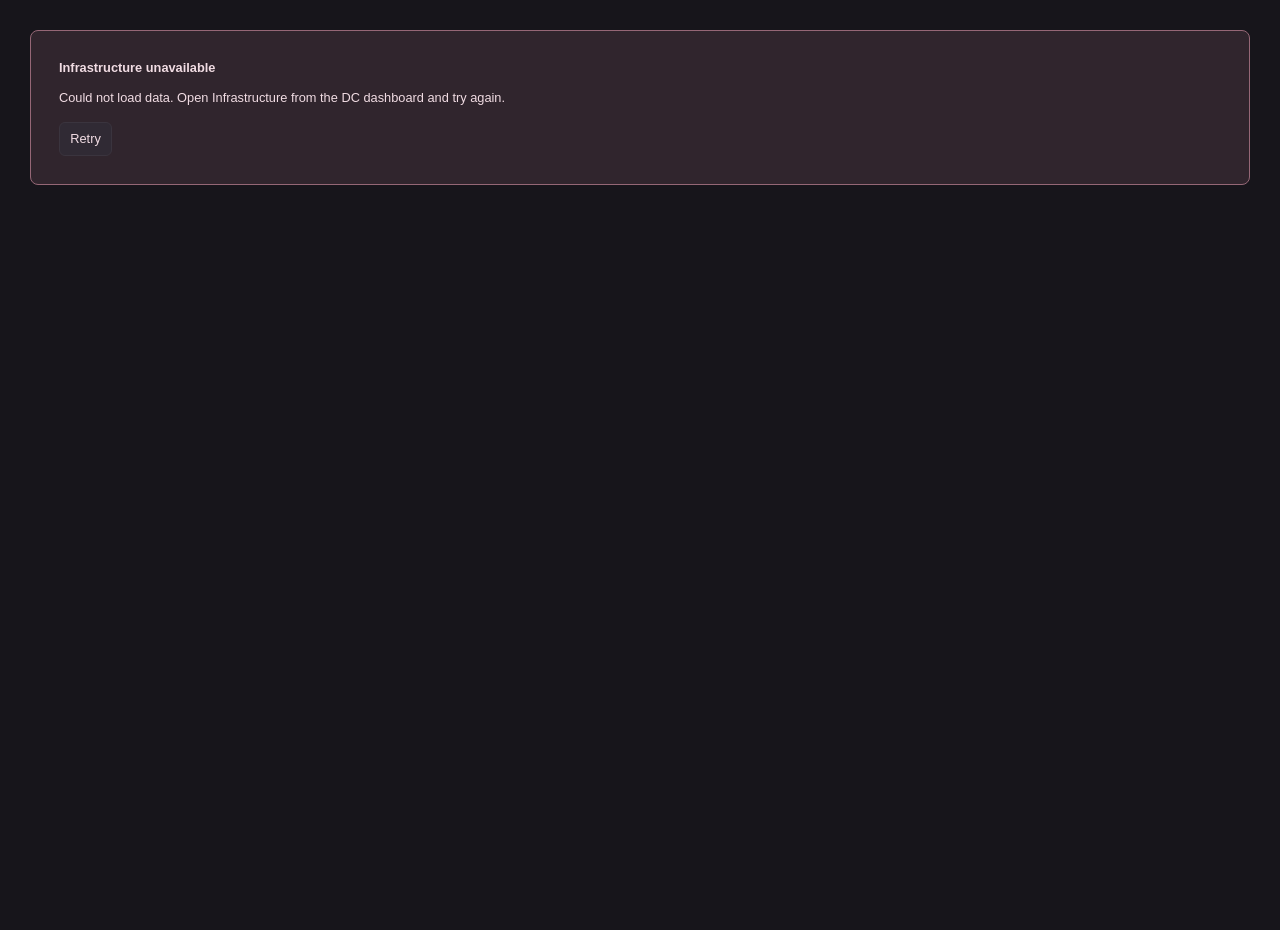
<file: dashboard/scene/index.html>
<!doctype html>
<html lang="en">
  <head>
    <meta charset="utf-8" />
    <meta name="viewport" content="width=device-width,initial-scale=1" />
    <title>DC infrastructure</title>
    <link rel="stylesheet" href="styles.css" />
  </head>
  <body>
    <main id="app" aria-label="DC infrastructure">
      <nav id="breadcrumbs" aria-label="Equipment path"></nav>
      <section id="kpis" aria-label="Scope metrics"></section>
      <div class="workspace">
        <section class="stage" aria-label="Interactive infrastructure view">
          <div class="scene-header">
            <div>
              <span id="eyebrow">INFRASTRUCTURE</span>
              <h1 id="scene-title">Loading…</h1>
            </div>
            <span id="scene-status"></span>
          </div>
          <div id="empty" hidden>
            No servers match the selected filters. Physical equipment placement
            is shown.
          </div>
          <div id="viewport"></div>
          <section
            id="trends"
            aria-label="Server utilization history"
            hidden
          ></section>
          <div class="scene-help">Select an object in the image to open it</div>
        </section>
        <aside id="details" aria-label="Object details"></aside>
      </div>
      <footer>
        Illustrative architecture and appearance · Inventory, rack units and
        metrics come from the source · Gray servers are outside the filter
      </footer>
    </main>
    <div id="error" role="alert" hidden></div>
    <script type="module" src="app.mjs"></script>
  </body>
</html>
</file>
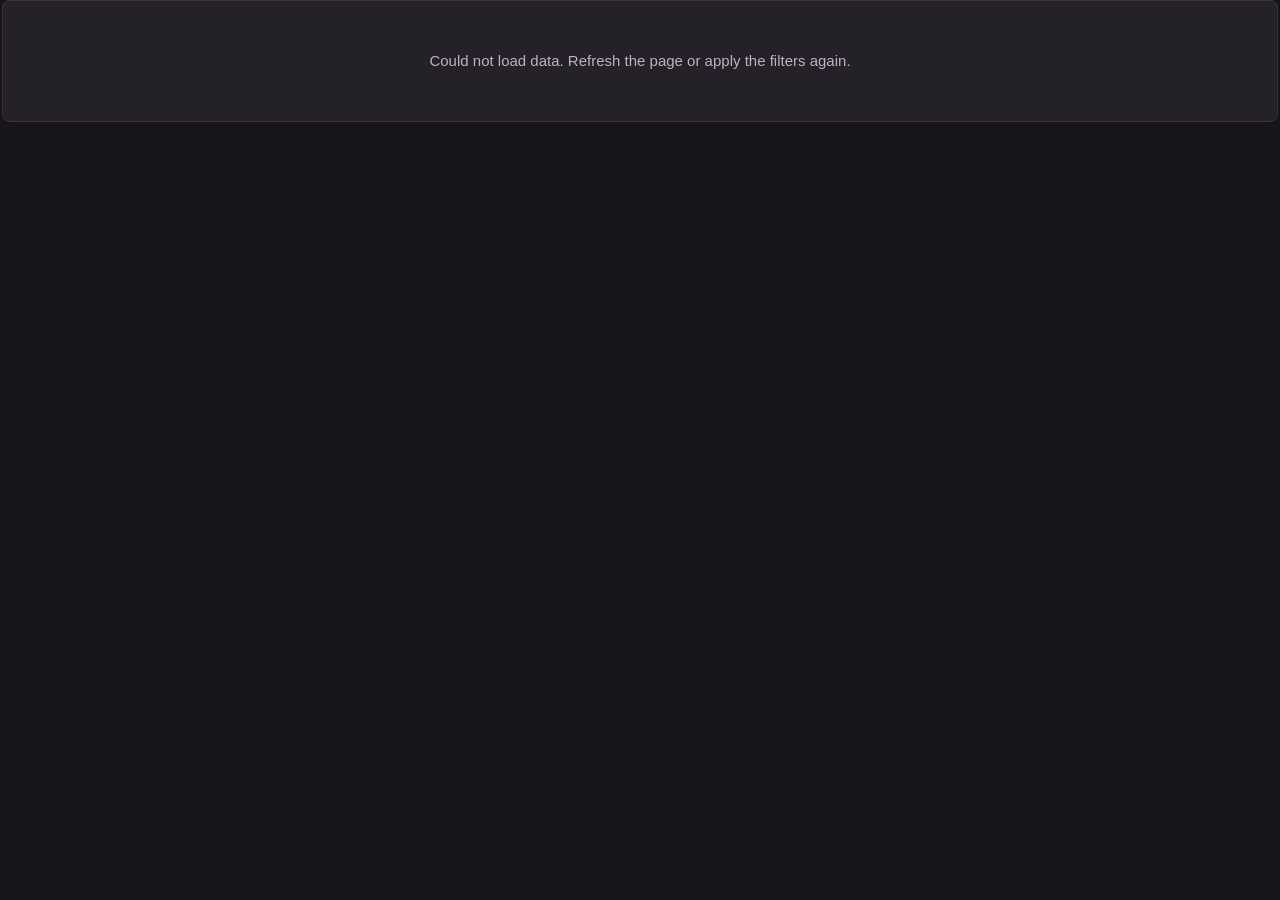
<file: dashboard/scene/operations.html>
<!doctype html>
<html lang="en">
  <head>
    <meta charset="utf-8" />
    <meta name="viewport" content="width=device-width,initial-scale=1" />
    <title>DC issues and history</title>
    <link rel="stylesheet" href="styles.css" />
    <link rel="stylesheet" href="operations.css" />
  </head>
  <body>
    <main id="ops" aria-label="Equipment issues and history">
      <p>Loading data…</p>
    </main>
    <script type="module" src="operations.mjs"></script>
  </body>
</html>
</file>
<file: dashboard/scene/styles.css>
:root {
  color-scheme: dark;
  font:
    clamp(12px, 1vw, 17px) / 1.35 Arial,
    sans-serif;
  color: #f2eff3;
  background: #17151b;
  --panel: #242128;
  --muted: #aaa3af;
  --line: #3a343e;
  --accent: #8f3049;
}
* {
  box-sizing: border-box;
}
body {
  margin: 0;
  height: 100vh;
  overflow: hidden;
}
button,
a {
  font: inherit;
}
button {
  cursor: pointer;
  color: inherit;
  border: 1px solid var(--line);
  border-radius: 6px;
  background: #302a34;
  padding: 0.55em 0.8em;
  transition: background 0.15s;
}
button:hover,
a:hover {
  background: #493442;
}
button:focus-visible,
a:focus-visible {
  outline: 2px solid #e8a2b8;
  outline-offset: 3px;
}
button:disabled {
  cursor: default;
  opacity: 0.45;
}
[hidden] {
  display: none !important;
}
#app {
  height: 100%;
  display: flex;
  flex-direction: column;
  gap: 8px;
}
#breadcrumbs {
  display: flex;
  gap: 5px;
  align-items: center;
  min-height: 33px;
  color: var(--muted);
}
#breadcrumbs button {
  padding: 5px 9px;
  border: 0;
  background: transparent;
}
#breadcrumbs button:hover {
  background: #302a34;
}
#kpis {
  display: grid;
  grid-template-columns: repeat(5, 1fr);
  gap: 10px;
}
.kpi {
  background: var(--panel);
  border: 1px solid var(--line);
  border-radius: 7px;
  padding: 5px 14px;
}
.kpi span {
  display: block;
  color: var(--muted);
  font-size: 0.82em;
}
.kpi strong {
  display: block;
  font-size: 1.8em;
  font-weight: 600;
  margin-top: 0;
}
.workspace {
  display: grid;
  grid-template-columns: minmax(0, 1fr) 29%;
  gap: 15px;
  flex: 1;
  min-height: 0;
}
.stage {
  position: relative;
  min-height: 0;
  overflow: hidden;
  display: flex;
  flex-direction: column;
  background: radial-gradient(ellipse at 50% 60%, #222329, #131217 80%);
  border: 1px solid var(--line);
  border-radius: 8px;
}
.scene-header {
  padding: 16px 22px 3px;
  display: flex;
  justify-content: space-between;
  align-items: center;
  gap: 10px;
  flex-shrink: 0;
}
#eyebrow {
  color: var(--muted);
  font-size: 0.68em;
  letter-spacing: 0.12em;
}
h1 {
  font-size: 1.6em;
  margin: 3px 0;
  font-weight: 600;
}
#scene-status {
  font-size: 0.86em;
  white-space: nowrap;
}
#viewport {
  position: relative;
  flex: 1;
  min-height: 0;
  width: 100%;
  display: grid;
  place-items: center;
}
.artboard {
  position: relative;
  flex-shrink: 0;
}
.render-image {
  display: block;
  width: 100%;
  height: 100%;
  object-fit: fill;
  user-select: none;
}
.scene-help {
  padding: 8px 10px 12px;
  text-align: center;
  color: #b4aeb9;
  font-size: 0.72em;
  flex-shrink: 0;
}
.hotspot {
  position: absolute;
  transform: translate(-50%, -50%);
  width: 25%;
  height: 28%;
  border: 1px solid transparent;
  background: transparent;
  border-radius: 14px;
  display: flex;
  align-items: flex-start;
  justify-content: center;
  padding: 0;
  isolation: isolate;
}
.hotspot:hover {
  background: transparent;
  border-color: transparent;
  box-shadow: none;
}
.hotspot-label {
  display: flex;
  align-items: center;
  gap: 8px;
  position: absolute;
  top: -12px;
  padding: 9px 12px;
  border-radius: 6px;
  background: #211c25ed;
  border: 1px solid #63535e;
  box-shadow: 0 3px 16px #0006;
  white-space: nowrap;
  color: var(--status);
  font-size: 0.95em;
}
.hotspot .chevron {
  font-size: 1em;
  margin-left: 6px;
  color: #d5bdc7;
}
.hotspot .dot,
.pdu-row .dot {
  font-style: normal;
  color: var(--status);
}
.hotspot-target {
  height: 10px;
  width: 10px;
  background: var(--status);
  border: 2px solid #ffffffad;
  border-radius: 50%;
  position: absolute;
  top: 35%;
  box-shadow:
    0 0 0 4px #0004,
    0 0 16px #ffffff22;
}
.room-hotspot {
  width: 31%;
  height: 29%;
}
.rack-hotspot {
  width: 22%;
  height: 45%;
}
.site-hotspot {
  width: 29%;
  height: 35%;
}
.hotspot:hover .hotspot-label {
  border-color: var(--status);
  background: #30202bee;
} /* Keyboard and pointer feedback stay on the visible object card. */
.hotspot:focus-visible {
  outline: none;
}
.hotspot:focus-visible .hotspot-label {
  outline: 2px solid #e8a2b8;
  outline-offset: 3px;
}
#empty {
  margin: 8px 16px 4px;
  background: #2e2833ed;
  border: 1px solid #6d616f;
  border-radius: 6px;
  padding: 9px 12px;
  font-size: 0.85em;
  flex-shrink: 0;
}
#details {
  background: var(--panel);
  border: 1px solid var(--line);
  border-radius: 8px;
  overflow: auto;
  padding: 20px;
  min-height: 0;
}
#details h2 {
  margin: 0 0 8px;
  font-size: 1.45em;
  overflow-wrap: anywhere;
}
#details h3 {
  font-size: 0.75em;
  letter-spacing: 0.08em;
  text-transform: uppercase;
  color: var(--muted);
  margin: 20px 0 10px;
}
.sub {
  font-size: 0.84em;
  color: var(--muted);
  margin: 4px 0 12px;
}
.status {
  font-size: 0.87em;
  margin: 5px 0 14px;
}
.object-list {
  display: flex;
  flex-direction: column;
  gap: 8px;
}
.object {
  display: block;
  text-align: left;
  width: 100%;
  padding: 11px 12px;
  background: #2d2732;
  border: 1px solid #443a48;
}
.object strong,
.object span {
  display: block;
}
.object span {
  color: var(--muted);
  font-size: 0.78em;
  margin-top: 4px;
}
.object .dot {
  display: inline;
  margin-right: 7px;
  color: var(--status);
}
.metric-grid {
  display: grid;
  grid-template-columns: 1fr 1fr;
  gap: 8px;
  margin-top: 14px;
}
.metric {
  padding: 11px 10px;
  background: #302a35;
  border-radius: 5px;
}
.metric span {
  display: block;
  font-size: 0.72em;
  color: var(--muted);
}
.metric b {
  display: block;
  margin-top: 4px;
  font-size: 1.15em;
}
.primary {
  display: block;
  text-align: center;
  text-decoration: none;
  background: var(--accent);
  color: white;
  border-radius: 6px;
  padding: 12px 14px;
  border: 0;
  margin-top: 13px;
  width: 100%;
}
.secondary {
  display: block;
  width: 100%;
  margin-top: 8px;
  text-align: center;
}
.server-actions {
  display: flex;
  gap: 7px;
  margin-top: 13px;
}
.server-actions > * {
  margin-top: 0;
  flex: 1;
  font-size: 0.85em;
  padding: 10px 7px;
}
.incident {
  border-left: 3px solid #d6ad58;
  padding: 10px 12px;
  background: #332a2d;
  margin-top: 16px;
  font-size: 0.81em;
}
.incident b {
  display: block;
  color: #e4b459;
  margin-bottom: 5px;
}
.capacity {
  height: 7px;
  background: #48404e;
  border-radius: 8px;
  overflow: hidden;
  margin-top: 10px;
}
.capacity i {
  display: block;
  height: 100%;
  background: #9e455e;
}
.legend {
  font-size: 0.75em;
  color: var(--muted);
  border-top: 1px solid var(--line);
  padding-top: 14px;
  margin-top: 17px;
}
footer {
  font-size: 0.7em;
  color: #8f8796;
  padding: 0 2px 4px;
}
.rack-board {
  overflow: visible;
}
.rack-slots {
  position: absolute;
  left: 26.2%;
  top: 8.2%;
  width: 47.6%;
  height: 83%;
  background: repeating-linear-gradient(
    to bottom,
    #151619 0,
    #22252a calc(var(--unit) - 1px),
    #050608 calc(var(--unit) - 1px),
    #050608 var(--unit)
  );
  border-left: 1px solid #adb0b34d;
  border-right: 1px solid #adb0b34d;
}
.unit-tick {
  position: absolute;
  right: calc(100% + 18px);
  transform: translateY(-50%);
  font-size: clamp(7px, 0.7vw, 10px);
  color: #c3bec6;
  text-shadow: 0 1px 2px #000;
}
.unit-tick:after {
  content: "";
  position: absolute;
  width: 8px;
  height: 1px;
  top: 50%;
  left: 100%;
  margin-left: 4px;
  background: #7c7780;
}
.rack-device {
  position: absolute;
  left: 0;
  width: 100%;
  margin: 0;
  padding: 0;
  border: 1px solid #42474f;
  border-radius: 1px;
  background: #393d44;
  z-index: 1;
}
.server-device {
  background: #30343b;
  border-color: #68707b;
  box-shadow: inset 0 1px #ffffff15;
}
.server-device:hover {
  background: #42434e;
  outline: 1px solid #d58ba1;
  outline-offset: 1px;
  z-index: 3;
}
.server-device.selected {
  outline: 2px solid #be546f;
  outline-offset: 1px;
  z-index: 4;
}
.server-device:disabled {
  filter: grayscale(1) brightness(0.45);
  opacity: 0.6;
}
.device-indicator {
  position: absolute;
  right: 4%;
  top: 40%;
  width: 3px;
  height: 3px;
  background: var(--status);
  border-radius: 50%;
  box-shadow: 0 0 3px var(--status);
}
.port-row {
  height: 100%;
  width: 90%;
  margin: auto;
  display: flex;
  align-items: center;
  gap: 2px;
}
.port-row i {
  height: 60%;
  width: 5%;
  background: #0a0d10;
  border: 1px solid #868b92;
  box-shadow: inset 0 -1px #4f5660;
}
.rack-callout {
  position: absolute;
  left: calc(100% + 24px);
  transform: translateY(-50%);
  white-space: nowrap;
  background: #38232e;
  border: 1px solid #b04a68;
  padding: 7px 10px;
  font-size: 0.83em;
  z-index: 4;
}
.rack-callout:before {
  content: "";
  position: absolute;
  right: 100%;
  width: 24px;
  top: 50%;
  height: 1px;
  background: #be546f;
}
.rack-callout b,
.rack-callout span {
  display: block;
}
.rack-callout span {
  color: #cbbcc5;
  font-size: 0.82em;
  margin-top: 3px;
}
.pdu-legend {
  position: absolute;
  left: calc(100% + 8px);
  top: 12%;
  width: max-content;
  color: #bbb3c0;
  font-size: 0.74em;
}
.caption {
  display: block;
  letter-spacing: 0.08em;
  font-size: 0.8em;
  margin-bottom: 9px;
}
.pdu-row {
  display: flex;
  gap: 6px;
  margin-top: 7px;
}
.server-caption {
  position: absolute;
  left: 6%;
  bottom: 3%;
  display: flex;
  flex-direction: column;
  gap: 4px;
  font-size: 0.83em;
  background: #1d1a21dd;
  border: 1px solid #3a343e;
  border-radius: 6px;
  padding: 10px 14px;
}
.server-caption span {
  font-size: 0.9em;
  color: var(--muted);
}
.thermal-label {
  position: absolute;
  right: 6%;
  top: 48%;
  background: #241e26eb;
  border: 1px solid #74604f;
  border-radius: 6px;
  padding: 10px 14px;
}
.thermal-label span {
  display: block;
  font-size: 0.75em;
  color: var(--muted);
}
.thermal-label b {
  display: block;
  font-size: 1.15em;
  margin-top: 4px;
  color: var(--status);
}
.image-error {
  position: absolute;
  inset: 35% 10%;
  color: var(--muted);
  text-align: center;
  display: grid;
  place-items: center;
  font-size: 0.9em;
}
.image-missing .hotspot {
  display: none;
}
.image-missing.rack-board {
  background: linear-gradient(
    90deg,
    #111,
    #363139 15%,
    #17151b 20%,
    #17151b 80%,
    #363139 85%,
    #111
  );
  border: 1px solid #665863;
}
.image-missing.rack-board .image-error {
  top: 96%;
  bottom: auto;
  font-size: 0.6em;
}
.schematic-fallback {
  display: flex;
  flex-wrap: wrap;
  justify-content: center;
  align-content: center;
  gap: 15px;
}
.schematic-fallback .hotspot {
  position: relative;
  transform: none;
  min-height: 70px;
  min-width: 180px;
  width: auto;
  height: auto;
}
.schematic-fallback .hotspot-label {
  position: static;
}
.schematic-fallback .hotspot-target {
  display: none;
}
.fallback-note {
  flex-basis: 100%;
  text-align: center;
  color: var(--muted);
}
#error {
  margin: 30px;
  padding: 28px;
  border: 1px solid #956776;
  border-radius: 8px;
  background: #30252d;
  color: #f1dce3;
}
#error button {
  display: block;
  margin-top: 16px;
}
@media (max-width: 850px) {
  #app {
    gap: 8px;
  }
  .workspace {
    grid-template-columns: minmax(0, 1fr) 30%;
    gap: 8px;
  }
  #details {
    padding: 12px;
  }
  .kpi {
    padding: 8px 10px;
  }
  .scene-header {
    padding: 12px 14px 3px;
  }
  .hotspot-label {
    padding: 6px 8px;
    font-size: 0.84em;
    gap: 5px;
  }
  .pdu-legend {
    font-size: 0.65em;
  }
  .rack-callout {
    font-size: 0.74em;
    padding: 5px 7px;
  }
}
@media (prefers-reduced-motion: reduce) {
  * {
    transition: none !important;
  }
}
/* Keep the illustration large; titles occupy the image's quiet upper margin. */
.scene-header {
  position: absolute;
  inset: 0 0 auto;
  z-index: 2;
  pointer-events: none;
  background: linear-gradient(#17151bdd, transparent);
}
.scene-help {
  position: absolute;
  bottom: 0;
  left: 0;
  right: 0;
  z-index: 2;
  pointer-events: none;
  background: linear-gradient(transparent, #17151bd9);
}
#empty {
  position: absolute;
  top: 68px;
  left: 0;
  right: 0;
  z-index: 5;
}
#viewport {
  height: 100%;
}
.view-site .artboard,
.view-server .artboard {
  transform: scale(1.07);
}
.view-rack {
  padding: 18px 0 22px;
}

.rack-callout {
  width: 180px;
  text-align: left;
  white-space: normal;
}
.device-closeup {
  height: 31px;
  background: url("assets/server-front.png") center/100% 200% no-repeat;
  margin: 6px 0 !important;
}
.rack-callout:before {
  width: 24px;
}
.stage {
  container-type: inline-size;
}
.hotspot-label {
  max-width: 100%;
  white-space: normal;
  text-align: left;
}
.hotspot-label b {
  overflow-wrap: anywhere;
  line-height: 1.25;
  min-width: 0;
}
.room-hotspot .hotspot-label {
  max-width: 76%;
}
.hotspot-label .dot,
.hotspot-label .chevron {
  flex-shrink: 0;
}
.scene-header > div {
  min-width: 0;
  max-width: 76%;
}
.scene-header h1 {
  overflow-wrap: anywhere;
  display: -webkit-box;
  -webkit-box-orient: vertical;
  -webkit-line-clamp: 2;
  overflow: hidden;
}
#breadcrumbs {
  flex-wrap: nowrap;
  overflow-x: auto;
  white-space: nowrap;
  flex-shrink: 0;
}
#breadcrumbs button {
  flex-shrink: 0;
  white-space: nowrap;
}
.object strong {
  overflow-wrap: anywhere;
}
.equipment-row {
  padding: 10px 0;
  border-top: 1px solid var(--line);
  font-size: 0.82em;
}
.equipment-row strong,
.equipment-row > span {
  display: block;
  overflow-wrap: anywhere;
}
.equipment-row > span {
  font-size: 0.85em;
  color: var(--muted);
  margin-top: 3px;
}
.equipment-row .status {
  margin: 5px 0 0;
  font-size: 0.9em;
}
@container (max-width:620px) {
  .view-rack {
    padding: 16px 0 85px;
  }
  .rack-callout {
    top: calc(100% + 27px) !important;
    left: 50%;
    transform: translateX(-50%);
    width: 180px;
    max-width: 80cqw;
    text-align: center;
  }
  .rack-callout:before,
  .rack-callout .device-closeup,
  .pdu-legend {
    display: none;
  }
}

/* Server attention and source-backed telemetry. */
#details h3:first-child {
  margin-top: 0;
}
.selection-reason {
  font-size: 0.72em;
  color: #cdb6c3;
  border-left: 2px solid #9e455e;
  padding-left: 8px;
  margin: 6px 0 10px;
  line-height: 1.35;
}
.metric-grid {
  margin-top: 8px;
  margin-bottom: 9px;
}
.gauge-card {
  background: #2c2731;
  border: 1px solid #413845;
  border-radius: 6px;
  padding: 8px 9px 7px;
  min-width: 0;
}
.gauge-heading {
  display: flex;
  justify-content: space-between;
  align-items: center;
  gap: 4px;
  font-size: 0.8em;
}
.gauge-heading span {
  font-size: 0.75em;
  color: var(--metric-color);
}
.gauge-card svg {
  display: block;
  width: 100%;
  max-height: 115px;
  margin: 3px auto 0;
}
.gauge-limits {
  font-size: 0.58em;
  color: var(--muted);
  text-align: center;
  white-space: nowrap;
}
.signal-metric {
  padding: 8px 10px;
}
.signal-metric b {
  color: var(--metric-color);
  margin-top: 2px;
}
.signal-metric small {
  display: block;
  color: var(--metric-color);
  font-size: 0.65em;
  margin-top: 2px;
}
#trends {
  display: grid;
  grid-template-columns: 1fr 1fr;
  gap: 10px;
  flex-shrink: 0;
  padding: 0 12px 27px;
}
.trend-card {
  background: #242128;
  border: 1px solid var(--line);
  border-radius: 6px;
  padding: 8px 10px 7px;
  min-width: 0;
}
.trend-heading {
  display: flex;
  justify-content: space-between;
  align-items: center;
  gap: 8px;
  font-size: 0.8em;
}
.trend-heading span {
  font-weight: 600;
}
.trend-card svg {
  display: block;
  width: 100%;
  height: 104px;
  margin: 5px 0 0;
}
.trend-stats {
  font-size: 0.65em;
  color: var(--muted);
  text-align: right;
  white-space: nowrap;
}
.has-trends #viewport {
  height: auto;
}
.has-trends .view-server .artboard {
  transform: none;
}
.has-trends .thermal-label {
  top: 43%;
  padding: 7px 10px;
}
.has-trends .server-caption {
  padding: 6px 10px;
  font-size: 0.7em;
}
/* Every server has a permanent label, anchored to its real U position. */
#viewport.view-rack {
  padding: 0;
  display: block;
  overflow: auto;
}
.rack-layout {
  position: relative;
  width: 100%;
  min-height: 100%;
}
.rack-layout .rack-board {
  position: absolute;
}
.rack-leaders {
  position: absolute;
  inset: 0;
  width: 100%;
  height: 100%;
  pointer-events: none;
  overflow: visible;
}
.rack-leaders path {
  fill: none;
  stroke-width: 1;
}
.rack-label {
  position: absolute;
  transform: translateY(-50%);
  min-height: 32px;
  padding: 5px 9px;
  border: 1px solid #4d414d;
  border-left: 3px solid var(--status);
  background: #252129ed;
  text-align: left;
  line-height: 1.18;
  z-index: 3;
}
.rack-label b {
  display: block;
  color: #eee9ef;
  font-size: 0.83em;
  overflow: hidden;
  white-space: nowrap;
  text-overflow: ellipsis;
}
.rack-label span {
  display: block;
  margin-top: 2px;
  font-size: 0.62em;
  color: var(--status);
  white-space: nowrap;
}
.rack-label.selected {
  background: #3b2531;
  border-color: #c46783;
  box-shadow: 0 0 0 1px #ad4d6933;
}
.rack-label.selected b:after {
  content: "  ←";
  color: #d994ac;
}
.rack-label:disabled {
  opacity: 0.65;
}
.rack-layout .pdu-legend {
  left: 18px;
  top: 22%;
  z-index: 1;
  font-size: 0.64em;
}
.rack-layout .pdu-legend .caption {
  max-width: 90px;
  line-height: 1.35;
}
@container (max-width:620px) {
  .rack-layout .pdu-legend {
    display: none;
  }
  .rack-label {
    padding: 5px 7px;
  }
  .rack-label span {
    font-size: 0.58em;
  }
  .trend-card {
    padding: 7px;
  }
  .trend-stats {
    font-size: 0.58em;
  }
  #trends {
    gap: 7px;
    padding-left: 8px;
    padding-right: 8px;
  }
  .trend-card svg {
    height: 88px;
  }
  .has-trends .thermal-label {
    font-size: 0.8em;
  }
  .has-trends .server-caption {
    font-size: 0.65em;
  }
}

@media (max-height: 650px) {
  #details {
    padding: 15px 18px;
  }
  #details h3:first-child {
    margin-bottom: 6px;
  }
  #details h2 {
    margin-bottom: 5px;
  }
  .status {
    margin-bottom: 8px;
  }
  .sub {
    margin-bottom: 7px;
  }
  .gauge-card svg {
    max-height: 88px;
  }
  .selection-reason {
    margin: 4px 0 7px;
  }
  .signal-metric {
    padding: 7px 9px;
  }
}

/* Current maximum load and problems at every infrastructure level. */
#kpis.scope-kpis {
  grid-template-columns: repeat(7, minmax(0, 1fr));
}
.scope-kpis .kpi {
  padding: 10px 12px;
  min-width: 0;
}
.scope-kpis .kpi > span {
  font-size: 0.72em;
}
.scope-kpis .kpi strong {
  font-size: 1.55em;
}
.load-indicator {
  display: block;
  min-width: 0;
}
.load-heading {
  display: flex !important;
  justify-content: space-between;
  align-items: baseline;
  gap: 5px;
  font-size: 0.8em;
  color: var(--muted);
}
.load-heading > span {
  margin: 0 !important;
  font-size: inherit !important;
}
.load-heading b {
  color: var(--metric-color);
  font-size: 1em;
  white-space: nowrap;
}
.load-rail {
  display: block !important;
  height: 5px;
  background: #49414e;
  border-radius: 3px;
  overflow: hidden;
  margin: 5px 0 0 !important;
}
.load-rail i {
  display: block;
  height: 100%;
  background: var(--metric-color);
  border-radius: 3px;
}
.load-kpi .load-heading {
  display: block !important;
}
.load-kpi .load-heading b {
  display: block;
  font-size: 1.8em;
  font-weight: 600;
  margin-top: 4px;
}
.load-kpi .coverage {
  font-size: 0.6em !important;
  margin-top: 5px;
  color: var(--muted);
}
.problem-badges {
  display: flex !important;
  flex-wrap: wrap;
  gap: 4px;
  margin-top: 7px !important;
}
.problem-chip {
  display: inline-block !important;
  padding: 3px 5px;
  border: 1px solid color-mix(in srgb, var(--chip-color) 30%, transparent);
  border-radius: 4px;
  background: color-mix(in srgb, var(--chip-color) 8%, transparent);
  color: var(--chip-color) !important;
  font-size: 0.68em !important;
  line-height: 1.2;
  margin: 0 !important;
  white-space: nowrap;
}
.object-loads {
  display: grid !important;
  grid-template-columns: 1fr 1fr;
  gap: 12px;
  margin-top: 9px !important;
}
.object .load-indicator,
.object .load-heading {
  font-size: 1em;
  margin: 0;
}
.object .load-heading {
  font-size: 0.88em;
}
.object-subtitle {
  font-size: 0.72em !important;
}
.object .problem-chip {
  font-size: 0.73em !important;
}
.rack-health-note {
  margin-bottom: 14px;
  padding-bottom: 10px;
  border-bottom: 1px solid var(--line);
}
.rack-health-note h3 {
  margin: 0 !important;
}
.rack-health-note .sub {
  font-size: 0.7em;
  margin: 7px 0 0;
}
.hotspot-label {
  display: flex;
  flex-direction: column;
  gap: 0;
  align-items: stretch;
  min-width: 140px;
  padding: 8px 10px;
}
.hotspot-heading {
  display: flex;
  align-items: center;
  gap: 6px;
}
.hotspot-heading b {
  flex: 1;
}
.hotspot-loads {
  display: grid;
  grid-template-columns: 1fr 1fr;
  gap: 8px;
  margin-top: 6px;
}
.hotspot-loads .load-heading {
  display: block !important;
  font-size: 0.65em;
}
.hotspot-loads .load-heading b {
  font-size: 1.15em;
  display: block;
}
.hotspot-loads .load-rail {
  height: 3px;
  margin-top: 2px !important;
}
.hotspot-label .problem-badges {
  gap: 3px;
  margin-top: 6px !important;
}
.hotspot-label .problem-chip {
  padding: 2px 4px;
  font-size: 0.57em !important;
}
.hotspot-target {
  top: 80%;
}
#scene-status {
  white-space: normal;
  text-align: right;
  max-width: 55%;
  font-size: 0.75em;
}
.scene-header > div {
  max-width: 65%;
}
@media (max-width: 850px) {
  .scope-kpis .kpi {
    padding: 8px;
  }
  .scope-kpis .kpi strong {
    font-size: 1.2em;
  }
  .scope-kpis .kpi > span {
    font-size: 0.65em;
  }
  .load-kpi .load-heading {
    font-size: 0.7em;
  }
  .load-kpi .load-heading b {
    font-size: 1.7em;
  }
  .object-loads {
    gap: 7px;
  }
  .object .load-heading {
    font-size: 0.75em;
  }
  .object .problem-chip {
    font-size: 0.65em !important;
  }
  .hotspot-label {
    min-width: 114px;
    padding: 6px 8px;
  }
}
@container (max-width:620px) {
  .hotspot-label {
    min-width: 110px;
  }
  .hotspot-heading {
    gap: 4px;
  }
  .hotspot-heading b {
    font-size: 0.9em;
  }
  .hotspot-loads {
    gap: 5px;
  }
  .hotspot-label .problem-chip {
    font-size: 0.53em !important;
  }
  .hotspot-label .chevron {
    display: none;
  }
  .hotspot-loads .load-heading {
    font-size: 0.64em;
  }
}

.view-site .room-hotspot:nth-of-type(1) .hotspot-label {
  transform: translateX(-10%);
}
.view-site .room-hotspot:nth-of-type(2) .hotspot-label {
  transform: translateX(10%);
}
/* Dense inventory: each miniature uses actual unit occupancy. */
#viewport.view-room,
#viewport.view-server,
#viewport.view-switch {
  display: block;
  overflow: auto;
  padding: 68px 16px 36px;
}
.view-room .hall-grid {
  display: grid;
  grid-template-columns: repeat(4, minmax(0, 1fr));
  gap: 12px;
}
.hall-rack {
  padding: 10px;
  background: linear-gradient(145deg, #302b34, #1c1b21);
  text-align: left;
  min-width: 0;
}
.hall-rack-head {
  display: flex;
  align-items: center;
  gap: 5px;
  font-size: 0.78em;
}
.hall-rack-head .dot {
  font-style: normal;
  color: var(--status);
}
.hall-rack-head b {
  flex: 1;
  overflow-wrap: anywhere;
}
.mini-rack {
  position: relative;
  width: 115px;
  height: 173px;
  max-width: 100%;
  margin: 4px auto;
}
.mini-slots {
  position: absolute;
  left: 26.2%;
  top: 8.2%;
  width: 47.6%;
  height: 83%;
}
.mini-slots i {
  position: absolute;
  left: 0;
  width: 100%;
  border-bottom: 1px solid #000;
}
.mini-server {
  background: repeating-linear-gradient(90deg, #343b44 0 6px, #697380 6px 7px);
  border-left: 2px solid var(--status);
}
.mini-server:after {
  content: "";
  position: absolute;
  right: 2px;
  top: 30%;
  width: 2px;
  height: 2px;
  background: var(--status);
}
.mini-switch {
  background: repeating-linear-gradient(90deg, #747a81 0 1px, #141b21 1px 4px);
}
.mini-slots .excluded {
  opacity: 0.3;
}
.hall-rack > small {
  font-size: 0.63em;
  color: var(--muted);
}
.hall-loads {
  display: grid;
  grid-template-columns: 1fr 1fr;
  gap: 7px;
  margin-top: 5px;
  font-size: 0.8em;
}
.hall-rack .problem-chip {
  font-size: 0.52em !important;
}
.hall-rack .problem-badges {
  min-height: 20px;
}
.rack-label {
  min-height: 26px;
  padding: 3px 7px;
}
.rack-label b {
  font-size: 0.75em;
}
.rack-label span {
  font-size: 0.55em;
}
.rack-layout .pdu-legend {
  top: 12%;
  max-width: 100px;
}
.switch-device:hover {
  outline: 2px solid #d58ba1;
  z-index: 5;
}
.switch-device {
  cursor: pointer;
}
.server-monitor > h2 {
  font-size: 1em;
  margin: 5px 0 10px;
}
.hardware-hero {
  height: 125px;
  position: relative;
  overflow: hidden;
  border-radius: 6px;
  margin-top: -5px;
}
.hardware-hero img {
  display: block;
  width: 100%;
  height: 100%;
  object-fit: cover;
  object-position: center 54%;
  opacity: 0.8;
}
.hardware-hero > span {
  position: absolute;
  bottom: 6px;
  left: 10px;
  background: #17151bdd;
  padding: 4px 8px;
  font-size: 0.75em;
}
.disk-cards {
  display: grid;
  grid-template-columns: 1fr 1fr;
  gap: 12px;
}
.disk-card {
  padding: 13px;
  background: #242128;
  border: 1px solid #51434e;
  border-top: 3px solid var(--status);
  border-radius: 6px;
  min-width: 0;
}
.disk-head {
  display: flex;
  justify-content: space-between;
  gap: 6px;
  font-size: 0.85em;
}
.disk-head > span {
  color: var(--status);
  font-size: 0.8em;
}
.disk-mount {
  font-size: 0.7em;
  color: var(--muted);
  margin-top: 3px;
}
.disk-card > .sub {
  font-size: 0.67em;
  margin: 8px 0;
}
.disk-loads {
  display: grid;
  grid-template-columns: 1fr 1fr;
  gap: 14px;
}
.disk-measures {
  display: grid;
  grid-template-columns: 1fr 1fr;
  gap: 9px 14px;
  border-top: 1px solid #3a343e;
  margin-top: 12px;
  padding-top: 9px;
}
.disk-measure {
  font-size: 0.85em;
  min-width: 0;
}
.disk-measure span {
  display: block;
  font-size: 0.72em;
  color: var(--muted);
}
.disk-measure b {
  display: block;
  font-size: 0.92em;
  margin-top: 2px;
}
.disk-measure:last-child {
  grid-column: 1/-1;
  display: flex;
  align-items: center;
  justify-content: space-between;
}
.switch-face {
  display: flex;
  gap: 20px;
  align-items: center;
  background: linear-gradient(#44474c, #23252a 8%, #373a40 90%, #17191d);
  padding: 20px;
  border: 3px solid #73767d;
  border-radius: 5px;
  box-shadow: 0 10px 20px #0006;
  margin: 7px 0 18px;
}
.switch-brand {
  display: flex;
  flex-direction: column;
  gap: 7px;
  min-width: 120px;
  font-size: 0.8em;
}
.switch-brand span {
  color: #aab2bb;
  font-size: 0.7em;
}
.switch-ports {
  display: grid;
  grid-template-columns: repeat(12, 1fr);
  gap: 7px;
  flex: 1;
}
.network-port {
  padding: 4px 0;
  min-width: 0;
  background: #101316;
  border: 2px solid #6d747a;
  border-bottom: 3px solid var(--status);
  border-radius: 2px;
  font-size: 0.6em;
  color: var(--status);
  box-shadow: inset 0 0 0 2px #171a1f;
}
.network-port.selected {
  outline: 2px solid #d899af;
  outline-offset: 3px;
}
.port-focus {
  padding: 12px 16px;
  background: #29232d;
  border: 1px solid var(--line);
  border-radius: 6px;
}
.port-focus h2 {
  font-size: 1em;
  margin: 0 0 6px;
}
.port-metrics {
  display: grid;
  grid-template-columns: repeat(4, 1fr);
  gap: 9px;
}
.peer-link,
.port-link {
  background: none;
  border: 0;
  color: #deb0c1;
  padding: 0;
}
.port-table {
  width: 100%;
  border-collapse: collapse;
  margin-top: 15px;
  font-size: 0.72em;
}
.port-table th {
  text-align: left;
  color: var(--muted);
  font-weight: normal;
  padding: 9px 6px;
}
.port-table td {
  border-top: 1px solid #3a343e;
  padding: 8px 6px;
  vertical-align: top;
}
.port-table small {
  display: block;
  margin-top: 4px;
  color: var(--muted);
  font-size: 0.82em;
}
.port-status {
  color: var(--status);
}
@container (max-width:620px) {
  .view-room .hall-grid {
    grid-template-columns: repeat(2, minmax(0, 1fr));
  }
  .mini-rack {
    width: 90px;
    height: 135px;
  }
  .disk-cards {
    grid-template-columns: 1fr;
  }
  .hardware-hero {
    height: 85px;
  }
  .switch-face {
    gap: 8px;
    padding: 12px;
  }
  .switch-brand {
    min-width: 75px;
    font-size: 0.65em;
  }
  .switch-ports {
    gap: 4px;
    grid-template-columns: repeat(6, 1fr);
  }
  .port-metrics {
    grid-template-columns: repeat(2, 1fr);
  }
  .port-table {
    font-size: 0.63em;
  }
  .disk-card {
    padding: 10px;
  }
}
/* Use the available stage width and keep disk readings above the history plots. */
#viewport > .hall-grid,
#viewport > .server-monitor,
#viewport > .switch-monitor {
  width: 100%;
  min-width: 0;
}
.view-room .mini-rack {
  width: 94px;
  height: 141px;
}
#viewport.view-server {
  padding-top: 60px;
  padding-bottom: 12px;
}
.view-server .hardware-hero {
  height: 80px;
}
.disk-measures {
  grid-template-columns: repeat(3, minmax(0, 1fr));
}
@container (max-width:620px) {
  .disk-measures {
    grid-template-columns: 1fr 1fr;
  }
  .view-room .mini-rack {
    width: 90px;
    height: 135px;
  }
}

/* Server faces share the switch schematic language; no cropped product photos. */
.unit-face {
  position: absolute;
  inset: 14% 5%;
  display: flex;
  align-items: center;
  gap: 5%;
  border-left: 2px solid #838a94;
  border-right: 2px solid #838a94;
  padding: 0 4%;
}
.unit-vent {
  display: block;
  flex: 1;
  height: 75%;
  background: repeating-linear-gradient(90deg, #13171d 0 2px, #59616e 2px 3px);
  border: 1px solid #171c23;
}
.unit-drives {
  display: flex;
  gap: 3px;
  height: 82%;
  width: 36%;
}
.unit-drives:empty {
  display: none;
}
.unit-drive {
  display: block;
  flex: 1;
  border: 1px solid #7a8491;
  border-left: 2px solid #a4adb8;
  background: #171c24;
  border-radius: 1px;
}
.unit-face .device-indicator {
  position: static;
  width: 4px;
  height: 4px;
  flex: none;
  box-shadow: none;
}
.server-face {
  display: flex;
  align-items: stretch;
  gap: 18px;
  position: relative;
  margin: 8px 0 14px;
  padding: 12px 20px;
  min-height: 90px;
  border: 2px solid #727985;
  border-radius: 5px;
  background: linear-gradient(#3e444d, #292e36);
  box-shadow: 0 5px 12px #0004;
}
.server-face:before,
.server-face:after {
  content: "";
  position: absolute;
  top: 15%;
  bottom: 15%;
  width: 4px;
  border: 1px solid #858e9c;
  border-radius: 3px;
  background: #191d24;
}
.server-face:before {
  left: 5px;
}
.server-face:after {
  right: 5px;
}
.server-brand {
  display: flex;
  flex-direction: column;
  justify-content: center;
  gap: 5px;
  min-width: 150px;
  font-size: 0.8em;
}
.server-brand > span {
  font-size: 0.76em;
  color: #b7bec8;
}
.server-brand .server-face-status {
  color: var(--status);
}
.server-bays {
  display: grid;
  grid-template-columns: repeat(2, minmax(0, 1fr));
  align-items: stretch;
  gap: 10px;
  flex: 1;
  min-width: 0;
}
.server-bay {
  display: grid;
  grid-template-columns: 18px minmax(0, 1fr);
  align-content: center;
  column-gap: 9px;
  row-gap: 5px;
  padding: 8px 12px;
  background: #171b22;
  border: 1px solid #727e8c;
  border-left: 4px solid #7a8594;
  border-bottom: 3px solid var(--status);
  border-radius: 3px;
  text-align: left;
  min-width: 0;
}
.server-bay:hover {
  background: #252b35;
}
.server-bay.selected {
  outline: 1px solid #d899af;
  outline-offset: 3px;
}
.bay-grille {
  grid-row: 1/3;
  display: block;
  align-self: stretch;
  background: repeating-linear-gradient(0deg, #12161c 0 3px, #4a5360 3px 4px);
  border: 1px solid #566171;
  border-radius: 1px;
}
.bay-label {
  display: flex;
  align-items: baseline;
  justify-content: space-between;
  gap: 6px;
  flex-wrap: wrap;
  font-size: 0.78em;
}
.bay-label small {
  color: #adb6c2;
  font-size: 0.8em;
  white-space: nowrap;
}
.bay-status {
  font-size: 0.62em;
  color: var(--status);
}
.disk-card.selected {
  box-shadow: inset 0 0 0 1px #b9829a55;
}
.disk-card:focus-visible {
  outline: 2px solid #d899af;
  outline-offset: 2px;
}
@container (max-width:620px) {
  .server-face {
    gap: 10px;
    padding: 10px 15px;
    flex-wrap: wrap;
  }
  .server-brand {
    width: 100%;
    flex-direction: row;
    align-items: center;
    justify-content: space-between;
    gap: 6px;
    flex-wrap: wrap;
  }
  .server-bays {
    flex-basis: 100%;
    gap: 8px;
  }
  .server-bay {
    padding: 7px;
    column-gap: 7px;
  }
  .bay-label {
    font-size: 0.76em;
  }
  .bay-status {
    font-size: 0.65em;
  }
}

/* Compact scope summaries keep source coverage and full-size values visible. */
#kpis.scope-kpis .kpi {
  padding: 5px 12px;
}
.scope-kpis .load-kpi .load-heading {
  display: flex !important;
  align-items: baseline;
  flex-wrap: wrap;
  column-gap: 6px;
  row-gap: 0;
}
.scope-kpis .load-kpi .load-heading b {
  font-size: 1.8em;
  margin-top: 0;
}
.scope-kpis .load-kpi .load-rail {
  margin-top: 3px !important;
}
.scope-kpis .load-kpi .coverage {
  margin-top: 3px;
}

/* One hit area follows each campus, including the building and its platform. */
.campus-object {
  position: absolute;
  inset: 0;
  pointer-events: none;
}
.campus-object:hover,
.campus-object:focus-within {
  z-index: 2;
}
.campus-layer {
  position: absolute;
  inset: 0;
  width: 100%;
  height: 100%;
  overflow: visible;
  pointer-events: none;
}
.campus-light {
  opacity: 0;
  transition: opacity 0.18s ease;
  pointer-events: none;
}
.campus-halo {
  fill: var(--status);
  stroke: var(--status);
  stroke-width: 6;
  filter: blur(9px);
  opacity: 0.65;
}
.campus-lit-image {
  filter: brightness(1.2) saturate(1.08);
}
.campus-tint {
  fill: var(--status);
  fill-opacity: 0.055;
  stroke: var(--status);
  stroke-opacity: 0.75;
  stroke-width: 1.8;
}
.campus-hit {
  fill: transparent;
  pointer-events: fill;
  cursor: pointer;
}
.campus-object:hover .campus-light,
.campus-object:has(.campus-label:focus-visible) .campus-light {
  opacity: 1;
}
.campus-label {
  position: absolute;
  pointer-events: auto;
  text-align: left;
  background: #211c25ed;
  border: 1px solid #63535e;
  box-shadow: 0 3px 16px #0006;
  padding: 9px 12px;
  color: var(--status);
  font-size: 0.95em;
}
.campus-label:hover,
.campus-object:hover .campus-label {
  background: #29222dec;
  border-color: var(--status);
}
.campus-heading {
  display: flex;
  align-items: center;
  gap: 7px;
  white-space: nowrap;
}
.campus-heading b {
  flex: 1;
}
.campus-heading i {
  font-style: normal;
}
.campus-heading .chevron {
  color: #d5bdc7;
}
.campus-status {
  display: block;
  margin-top: 3px;
  font-size: 0.73em;
  line-height: 1.3;
}
.campus-label .problem-badges {
  gap: 3px;
  margin-top: 6px !important;
}
.campus-label .problem-chip {
  padding: 2px 4px;
  font-size: 0.57em !important;
}
.status-legend {
  display: flex;
  justify-content: center;
  flex-wrap: wrap;
  gap: 6px 16px;
}
.status-legend span {
  white-space: nowrap;
}
.status-legend i {
  font-style: normal;
  margin-right: 5px;
}
.campus-help {
  margin-top: 5px;
  color: var(--muted);
}
.overview-mode #breadcrumbs,
.overview-mode #kpis,
.overview-mode #details,
.overview-mode footer,
.overview-mode #eyebrow,
.overview-mode #scene-status {
  display: none;
}
.overview-mode #app,
.overview-mode .workspace {
  display: block;
  height: 100%;
}
.overview-mode .stage {
  height: 100%;
  border: 0;
  border-radius: 6px;
  background: #121216;
}
.overview-mode .scene-header {
  position: absolute;
  left: 0;
  top: 0;
  z-index: 3;
  pointer-events: none;
  padding: 14px 20px;
}
.overview-mode h1 {
  font-size: 25px;
}
.overview-mode #viewport {
  position: absolute;
  inset: 0;
  height: 100%;
  display: block;
}
.overview-mode .artboard {
  width: 100% !important;
  height: 100% !important;
}
.overview-mode .scene-help {
  position: absolute;
  bottom: 0;
  left: 0;
  width: 100%;
  z-index: 3;
  pointer-events: none;
  padding: 28px 10px 12px;
  background: linear-gradient(transparent, #141318bc);
  font-size: 12px;
}
.overview-mode .campus-label {
  font-size: clamp(12px, 1.8vw, 22px);
  padding: 9px 12px;
}
.overview-mode .campus-label .campus-status {
  font-size: 0.65em;
}
@container (max-width:800px) {
  .campus-label {
    padding: 7px;
    font-size: 0.84em;
  }
  .campus-heading {
    gap: 4px;
  }
  .campus-heading .chevron {
    display: none;
  }
  .campus-status {
    font-size: 0.7em;
  }
  .campus-label .problem-chip {
    font-size: 0.53em !important;
  }
}
@media (prefers-reduced-motion: reduce) {
  .campus-light {
    transition: none;
  }
}
#details > a.secondary {
  display: block;
  text-decoration: none;
  text-align: center;
  margin: 12px 0;
}
.focused-equipment {
  border: 1px solid #c26782;
  border-radius: 6px;
  padding: 12px;
  margin-bottom: 15px;
}
.focused-equipment a {
  display: block;
  text-decoration: none;
  margin-top: 10px;
}
</file>
<file: dashboard/scene/operations.css>
#ops {
  height: 100vh;
  overflow: auto;
  padding: 0 2px 16px;
  font-size: 15px;
  scrollbar-color: #655d6c #242128;
}
#ops h1 {
  font-size: 26px;
}
#ops h2 {
  font-size: 16px;
  margin: 0 0 10px;
}
.ops-muted,
.ops-note {
  color: #aaa3af;
}
.ops-note {
  font-size: 12px;
  line-height: 1.5;
  margin: 10px 0 14px;
}
.problem-counts {
  display: grid;
  grid-template-columns: repeat(4, 1fr);
  gap: 12px;
}
.problem-count {
  display: flex;
  justify-content: space-between;
  align-items: center;
  padding: 14px 18px;
  background: #242128;
  border-color: #3a343e;
  --status: #f2eff3;
}
.problem-count strong {
  font-size: 28px;
  color: var(--status);
}
.problem-count span {
  color: #bbb3c0;
}
.problem-count.active {
  border-color: var(--status);
  background: #302731;
}
.ops-controls {
  display: flex;
  align-items: center;
  gap: 12px;
  flex-wrap: wrap;
  margin: 15px 0 8px;
}
.ops-controls input,
.ops-controls select {
  border: 1px solid #514653;
  border-radius: 6px;
  background: #302a34;
  color: #f2eff3;
  font: inherit;
  padding: 9px 12px;
  min-height: 38px;
}
.ops-search {
  flex: 1;
  min-width: 220px;
}
.ops-controls .ops-muted {
  margin-left: auto;
  font-size: 13px;
}
.result-count {
  color: #aaa3af;
  font-size: 13px;
  margin: 8px 0;
}
.table-wrap {
  overflow: auto;
  border: 1px solid #3a343e;
  border-radius: 8px;
}
.problems-table {
  border-collapse: collapse;
  width: 100%;
  font-size: 14px;
}
.problems-table th {
  text-align: left;
  background: #29242d;
  color: #b9b0bf;
  font-size: 12px;
  padding: 12px;
  white-space: nowrap;
}
.problems-table td {
  padding: 14px 12px;
  border-top: 1px solid #39313e;
  vertical-align: top;
  background: #242128;
  line-height: 1.45;
}
.problems-table tr:hover td {
  background: #2d2530;
}
.problems-table small {
  display: block;
  color: #aaa3af;
  font-size: 11px;
  margin-top: 5px;
  max-width: 310px;
}
.problems-table td:nth-child(3) {
  min-width: 180px;
}
.problems-table td:nth-child(2) {
  min-width: 220px;
}
.problems-table td:nth-child(5) {
  min-width: 170px;
}
.ops-status {
  font-size: 13px;
  white-space: nowrap;
}
.ops-link {
  color: #e4b7c5;
  text-decoration: none;
  display: inline-block;
  padding: 6px 8px;
  border-radius: 4px;
  white-space: nowrap;
}
.row-actions .ops-link {
  display: block;
  font-size: 12px;
  padding: 3px 0;
}
.ops-empty {
  padding: 50px 24px;
  background: #242128;
  color: #bbb3c0;
  border: 1px solid #3a343e;
  border-radius: 8px;
  text-align: center;
}
.history-context {
  display: flex;
  align-items: center;
  gap: 15px;
  background: #242128;
  padding: 12px 18px;
  border: 1px solid #3a343e;
  border-radius: 8px;
}
.history-context > div {
  margin-right: auto;
}
.history-context p {
  margin: 4px 0;
  font-size: 13px;
}
.period-buttons {
  display: flex;
  gap: 5px;
}
.period-buttons button[aria-pressed="true"] {
  background: #8f3049;
  border-color: #c26782;
}
.history-grid {
  display: grid;
  grid-template-columns: repeat(2, minmax(0, 1fr));
  gap: 14px;
}
.history-chart {
  background: #242128;
  border: 1px solid #3a343e;
  border-radius: 8px;
  padding: 14px;
}
.history-chart svg {
  width: 100%;
  height: auto;
  max-height: 240px;
  display: block;
}
.history-stats {
  display: flex;
  flex-direction: column;
  gap: 5px;
  font-size: 12px;
}
.history-stats > div {
  display: flex;
  gap: 10px;
  align-items: center;
}
.history-stats b {
  color: var(--series-color);
  font-weight: 500;
}
.history-stats small {
  margin-left: auto;
  color: #aaa3af;
}
.history-events {
  background: #242128;
  border: 1px solid #3a343e;
  border-radius: 8px;
  padding: 16px;
  margin-top: 16px;
}
.history-event {
  display: flex;
  align-items: center;
  gap: 18px;
  padding: 8px 0;
  border-top: 1px solid #3a343e;
  font-size: 13px;
}
.history-event time {
  color: #aaa3af;
}
.incident-event {
  border-left: 3px solid #d08aa0;
  padding: 10px 14px;
  margin: 10px 0;
  color: #e4b7c5;
  font-size: 13px;
}
@media (max-width: 760px) {
  #ops {
    font-size: 13px;
  }
  .problem-count {
    padding: 10px;
  }
  .problem-count strong {
    font-size: 23px;
  }
  .history-grid {
    grid-template-columns: 1fr;
  }
  .history-context {
    flex-wrap: wrap;
  }
  .ops-controls .ops-muted {
    margin-left: 0;
  }
  .history-event {
    flex-wrap: wrap;
    gap: 8px;
  }
  .problems-table {
    min-width: 1100px;
  }
}
.history-chart.selected {
  border-color: #c26782;
  box-shadow: inset 0 3px #c26782;
}
.history-chart {
  position: relative;
}
.history-chart h2 {
  padding-right: 135px;
}
.chart-current {
  position: absolute;
  right: 14px;
  top: 12px;
  display: flex;
  gap: 12px;
  font-size: 18px;
}
</file>
